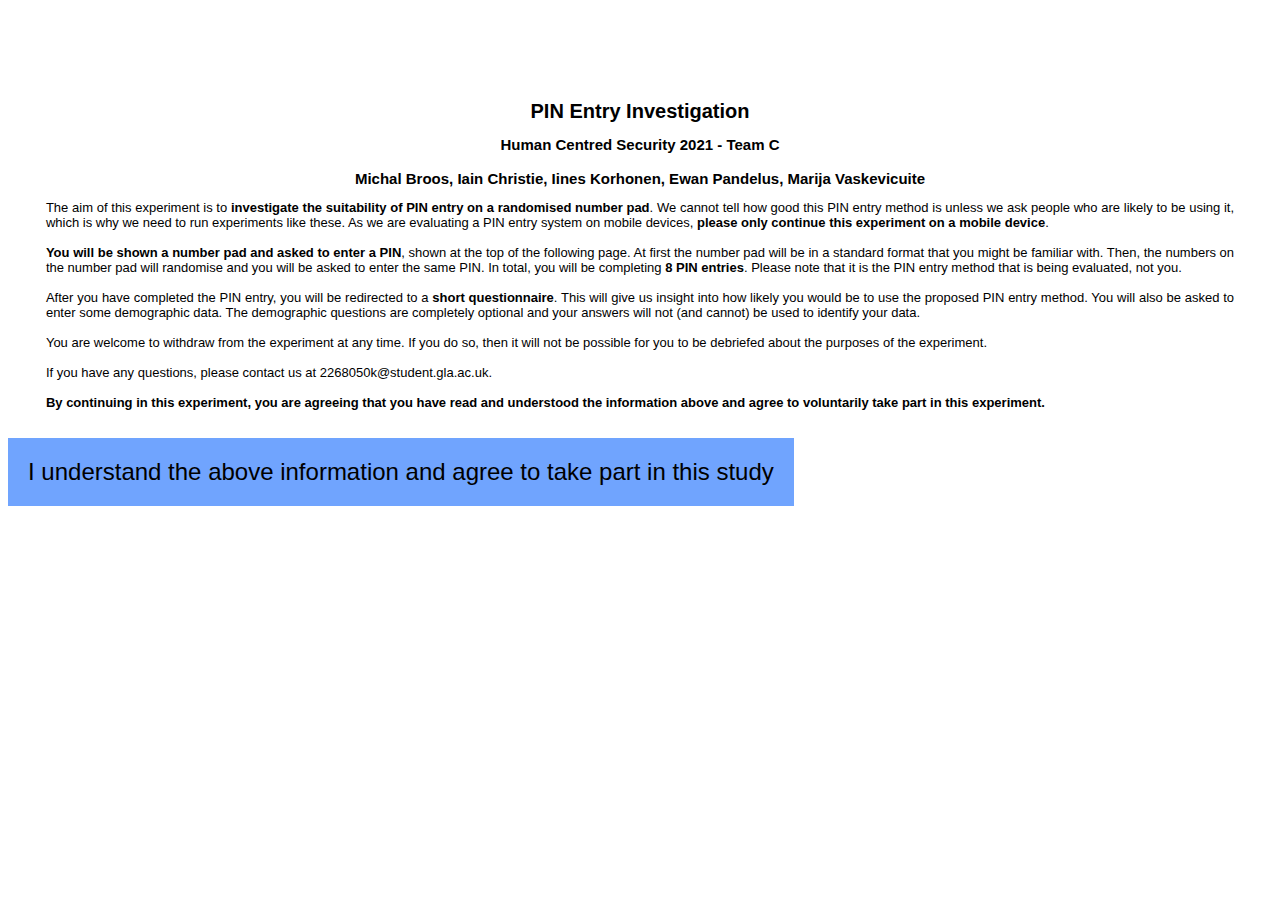
<file: index.html>
<!DOCTYPE html>
<html lang="en">
  <head>
    <meta charset="utf-8" />
    <meta name="viewport" content="width=device-width, initial-scale=1">
    <link rel="shortcut icon" href="https://media-exp1.licdn.com/dms/image/C4E0BAQGxlgGYfGhbow/company-logo_200_200/0?e=2159024400&v=beta&t=q04_PyvBQipifYUkgA642xn68r6CokpLDrTusbXRghU" />
    <link rel = "stylesheet" href = "./src/all.css" />
    <title>HCS Team C</title>
  </head>

  <body>
    <h1 class="intro-h1">PIN Entry Investigation</h1>
    <h2 class="intro-h2"> Human Centred Security 2021 - Team C <br /><br /> Michal Broos, Iain Christie, Iines Korhonen, Ewan Pandelus, Marija Vaskevicuite </h2>
    <!-- <h2 class="intro-h2"> Student numbers: 2330994B, 2199288C, 2268050K, 2319069P, 2267670V</h2> -->

    <p class="intro">
      The aim of this experiment is to <b>investigate the suitability of PIN entry on a randomised number pad</b>. We cannot tell how good this PIN entry method is unless we ask people who are likely to be using it, which is why we need to run experiments like these. As we are evaluating a PIN entry system on mobile devices, <b>please only continue this experiment on a mobile device</b>.
      <br /><br />
      <b>You will be shown a number pad and asked to enter a PIN</b>, shown at the top of the following page. At first the number pad will be in a standard format that you might be familiar with. Then, the numbers on the number pad will randomise and you will be asked to enter the same PIN. In total, you will be completing <b>8 PIN entries</b>. Please note that it is the PIN entry method that is being evaluated, not you.
      <br /><br />
      After you have completed the PIN entry, you will be redirected to a <b>short questionnaire</b>. This will give us insight into how likely you would be to use the proposed PIN entry method. You will also be asked to enter some demographic data. The demographic questions are completely optional and your answers will not (and cannot) be used to identify your data.
      <br /><br />
      You are welcome to withdraw from the experiment at any time. If you do so, then it will not be possible for you to be debriefed about the purposes of the experiment.
      <br /><br />
      If you have any questions, please contact us at 2268050k@student.gla.ac.uk.
      <br /><br />
      <b>By continuing in this experiment, you are agreeing that you have read and understood the information above and agree to voluntarily take part in this experiment.</b>
      <br /><br />
    </p>

    <div>
      <form action="./src/pin.html">
        <button class="button" type="submit">I understand the above information and agree to take part in this study</button>
      </form>
    </div>

  </body>
</html>
</file>
<file: src/all.css>
h1 {
  color: black;
  margin-top:100px;
  font-family: Arial, Helvetica, sans-serif;
  font-size: 18px;
  text-align: center;
}

#passcode{
  font-size:38px;
  font-family: Arial, Helvetica, sans-serif;
  text-align: center;
  position: static;
}

table {
  position:fixed;
  top:40%;
  margin-left:7%;
  margin-right:12.5%;
  width: 80%;
  margin-bottom: 5%;
}

.numButton{
  height:12vh;
  width:25vw;
  padding-top:2vh;
  touch-action: manipulation;
  font-size: 16px;
}

/* css for index.html: */
.button{
  background-color: #70A4FE;
  border: black;
  color: black;
  padding: 20px 20px;
  text-align: center;
  font-size: 24px;
  display: inline-flex;
  text-decoration: none;
  top: auto;
  height: auto;
}

.intro{
  font-size: 13px;
  font-family: Arial, Helvetica, sans-serif;
  text-align: justify;
  margin-left: 3%;
  margin-right:3%;
  font-weight: normal;
}

.intro-h1 {
  color: black;
  text-align: center;
  font-family: Arial, Helvetica, sans-serif;
  font-size: 20px;
}

.intro-h2 {
  text-align: center;
  font-size: 15px;
  font-family: Arial, Helvetica, sans-serif;
}
</file>
